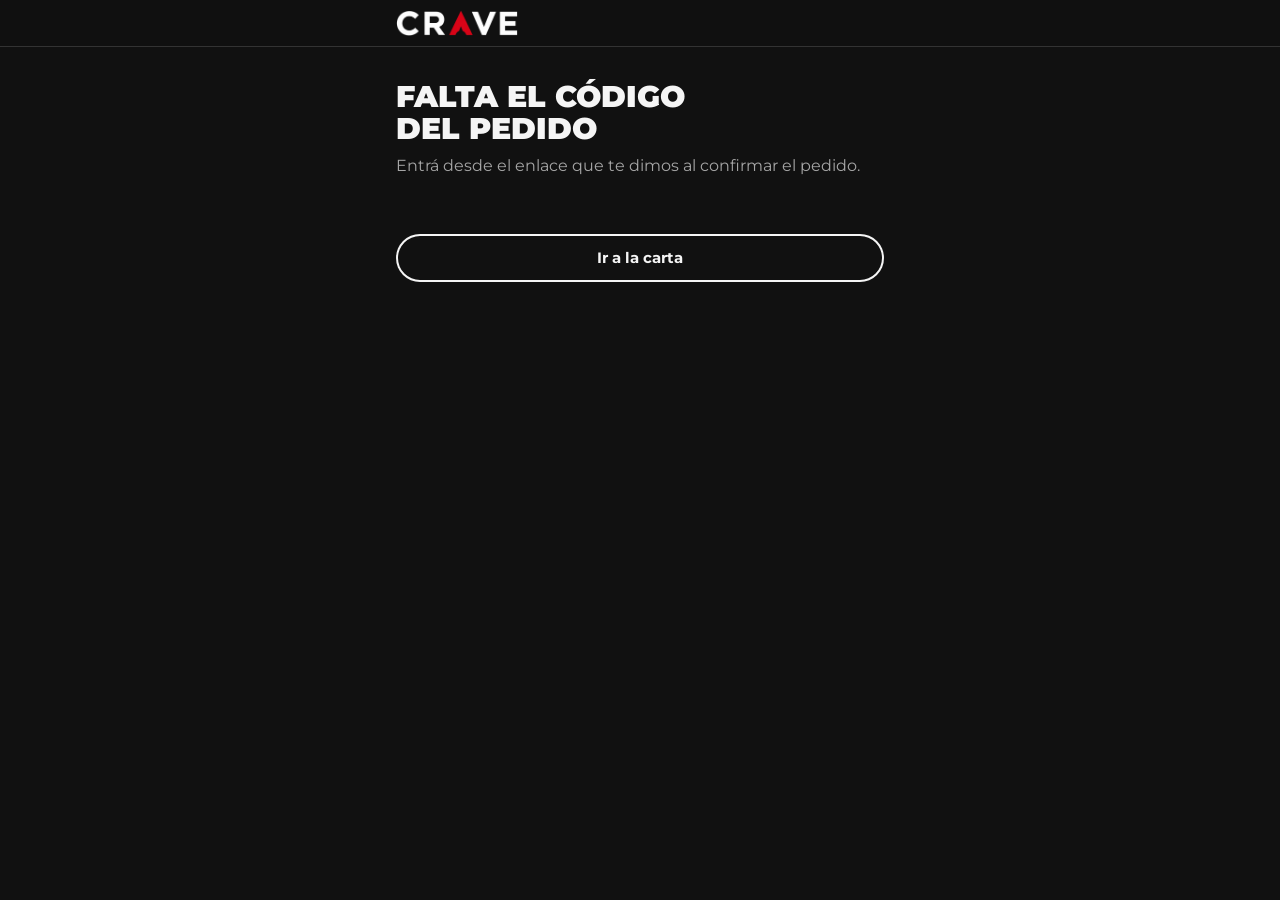
<file: Crave/wwwroot/seguimiento.html>
<!doctype html>
<html lang="es">
<head>
  <meta charset="utf-8">
  <meta name="viewport" content="width=device-width, initial-scale=1, viewport-fit=cover">
  <meta name="robots" content="noindex, nofollow">   <!-- el enlace es privado de cada cliente: que Google no lo muestre -->
  <meta name="theme-color" content="#111111">
  <title>Seguí tu pedido | CRAVE</title>
  <link rel="icon" href="/favicon.ico" sizes="48x48">
  <link rel="icon" href="/favicon.svg" type="image/svg+xml" sizes="any">
  <link rel="apple-touch-icon" href="/apple-touch-icon.png">
  <!-- Si el cliente comparte este enlace, que se vea la marca (la dirección de la imagen tiene que ser completa) -->
  <meta property="og:type" content="website">
  <meta property="og:site_name" content="CRAVE">
  <meta property="og:locale" content="es_AR">
  <meta property="og:title" content="Seguí tu pedido | CRAVE">
  <meta property="og:image" content="https://cravesunchales.onrender.com/img/og-crave.jpg">
  <meta name="twitter:card" content="summary_large_image">
  <link rel="preconnect" href="https://fonts.googleapis.com">
  <link rel="preconnect" href="https://fonts.gstatic.com" crossorigin>
  <link href="https://fonts.googleapis.com/css2?family=Montserrat:wght@400..900&display=swap" rel="stylesheet">
  <link rel="stylesheet" href="css/seguimiento.css">
</head>
<body>

  <header class="barra">
    <div class="contenedor barra-fila">
      <a class="logo" href="/" aria-label="CRAVE, volver a la carta"><img src="img/logo-crave.png" width="520" height="111" alt="CRAVE"></a>
    </div>
  </header>

  <main class="contenedor">

    <p class="cargando" id="cargando" role="status">Buscando tu pedido…</p>

    <!-- El pedido: se llena desde seguimiento.js. aria-live avisa a los lectores de pantalla cuando cambia el estado -->
    <section id="pedido" hidden>
      <p class="numero">Pedido <span id="numero" translate="no"></span></p>
      <div aria-live="polite">
        <h1 id="titulo"></h1>
        <p class="detalle" id="detalle"></p>
      </div>

      <ol class="pasos" id="pasos" aria-label="Avance del pedido"></ol>

      <p class="aviso-pago" id="aviso-pago" hidden></p>

      <dl class="datos" id="datos"></dl>
    </section>

    <!-- Enlace que no sirve (falta el código, está mal escrito o no es de ningún pedido) -->
    <section id="error" hidden>
      <h1 id="error-titulo"></h1>
      <p class="detalle" id="error-texto"></p>
    </section>

    <p class="actualizado" id="actualizado"></p>

    <a class="btn" href="/">Ir a la carta</a>
  </main>

  <script src="js/seguimiento.js"></script>
</body>
</html>
</file>
<file: Crave/wwwroot/css/seguimiento.css>
/* Estilos de la página de seguimiento del pedido (seguimiento.html).
   Misma paleta y tipografía que la tienda (negro, blanco y rojo #d62828, Montserrat). Pensado primero para el celular. */
:root {
  --fondo: #111111;
  --tarjeta: #1a1a1a;
  --linea: #333333;
  --rojo: #d62828;
  --texto: #f5f5f5;
  --apagado: #a6a6a6;
  --error: #ff8f8f;
  color-scheme: dark;
}
* { box-sizing: border-box; }
body { margin: 0; min-height: 100dvh; background: var(--fondo); color: var(--texto); font: 400 1rem/1.5 "Montserrat", "Helvetica Neue", Arial, sans-serif; -webkit-text-size-adjust: 100%; }
[hidden] { display: none !important; }
h1, p, ol, dl, dd { margin: 0; padding: 0; }
ol { list-style: none; }
:focus-visible { outline: 3px solid var(--texto); outline-offset: 3px; }

/* ---------- Barra de arriba ---------- */
.barra { background: rgba(17, 17, 17, .92); border-bottom: 1px solid var(--linea); }
.barra-fila { display: flex; align-items: center; padding-block: 10px; }
.logo { display: inline-flex; align-items: center; }
.logo img { display: block; height: 26px; width: auto; }

.contenedor { width: min(100%, 520px); margin-inline: auto; padding-inline: 16px; }
main.contenedor { display: grid; gap: 20px; padding-block: 28px 48px; }

/* ---------- Estado del pedido ---------- */
.cargando { color: var(--apagado); text-align: center; padding-block: 40px; }
.numero { color: var(--apagado); font-weight: 700; font-size: .875rem; text-transform: uppercase; letter-spacing: .04em; }
h1 { margin-top: 6px; font-weight: 900; text-transform: uppercase; font-size: 1.875rem; line-height: 1.05; text-wrap: balance; }
.detalle { margin-top: 10px; color: var(--apagado); }
.cancelado h1 { color: var(--error); }

/* Los cuatro pasos. La línea que une cada paso con el anterior se pinta de rojo cuando ese paso ya se alcanzó. */
.pasos { display: grid; grid-template-columns: repeat(4, 1fr); margin-top: 26px; }
.paso { position: relative; display: grid; justify-items: center; align-content: start; gap: 8px; text-align: center; font-size: .75rem; font-weight: 700; color: var(--apagado); }
.paso::before { content: ""; position: absolute; top: 17px; right: 50%; width: 100%; height: 3px; background: var(--linea); }
.paso:first-child::before { display: none; }
.paso.hecho::before, .paso.actual::before { background: var(--rojo); }
.marca-paso { position: relative; z-index: 1; display: grid; place-items: center; width: 36px; height: 36px; border: 3px solid var(--linea); border-radius: 50%; background: var(--fondo); font-weight: 900; font-size: .875rem; }
.paso.hecho .marca-paso { background: var(--rojo); border-color: var(--rojo); color: #fff; }
.paso.actual .marca-paso { border-color: var(--rojo); color: #fff; }
.paso.hecho .nombre-paso, .paso.actual .nombre-paso { color: var(--texto); }
/* El paso en el que está ahora late despacio (se apaga con "reducir movimiento") */
.paso.actual:not(.hecho) .marca-paso { animation: latido 1.8s ease-in-out infinite; }
@keyframes latido { 0%, 100% { box-shadow: 0 0 0 0 rgba(214, 40, 40, .55); } 50% { box-shadow: 0 0 0 8px rgba(214, 40, 40, 0); } }

.pasos { margin-bottom: 22px; }
.aviso-pago { margin-bottom: 18px; padding: 12px 14px; border: 1.5px solid var(--rojo); border-radius: 14px; background: rgba(214, 40, 40, .12); font-weight: 700; font-size: .9375rem; }

.datos { margin-top: 22px; display: grid; grid-template-columns: auto 1fr; gap: 10px 16px; padding: 16px; border: 1.5px solid var(--linea); border-radius: 16px; background: var(--tarjeta); }
.datos dt { color: var(--apagado); }
.datos dd { text-align: right; font-weight: 700; }

.actualizado { color: var(--apagado); font-size: .8125rem; text-align: center; min-height: 1.25em; }

.btn { display: inline-flex; align-items: center; justify-content: center; min-height: 48px; padding: 12px 24px; border-radius: 999px; background: transparent; color: var(--texto); box-shadow: inset 0 0 0 2px var(--texto); font-weight: 700; font-size: .9375rem; text-decoration: none; }
.btn:hover { background: var(--texto); color: var(--fondo); }

@media (prefers-reduced-motion: reduce) {
  .paso.actual:not(.hecho) .marca-paso { animation: none; }
}
</file>
